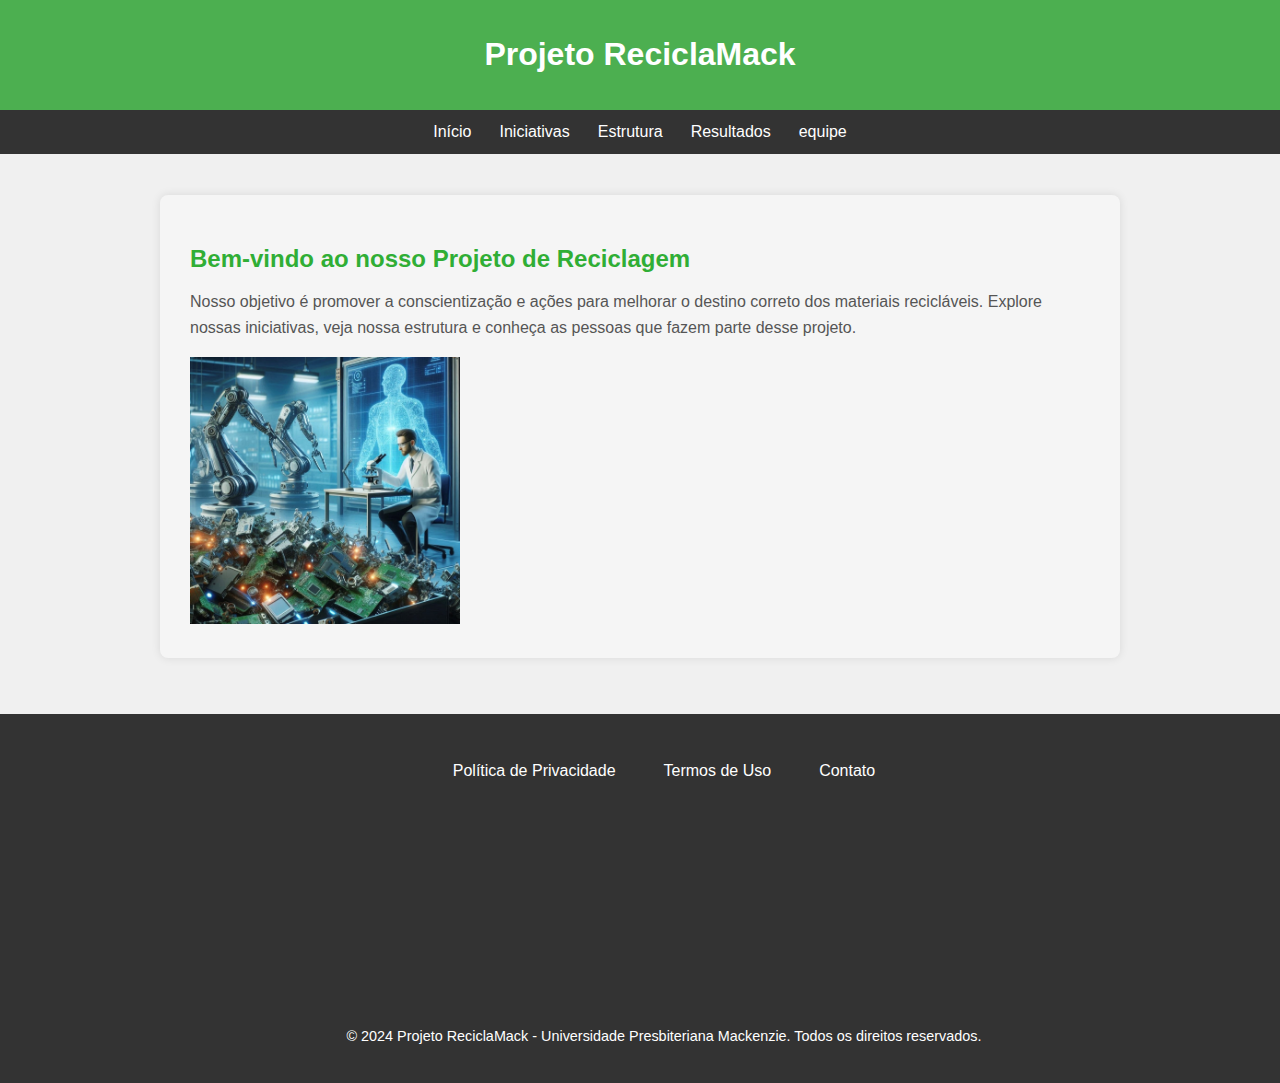
<file: index.html>
<!DOCTYPE html>
<html lang="pt-br">
    <head>
        <meta charset="UTF-8">
        <meta name="viewport" content="width=device-width, initial-scale=1.0">
        <title>Página Inicial</title>
        <link rel="stylesheet" href="style_index.css">
    </head>
    <body>
    <header>
        <h1>Projeto ReciclaMack</h1>
    </header>	
            <nav>
				<a href="index.html">		Início</a>
				<a href="iniciativas.html">		Iniciativas</a>
				<a href="estrutura.html">		Estrutura</a>
				<a href="resultados.html">		Resultados</a>
				<a href="equipe.html">		equipe</a>
			</nav>

        <main>
            <section class="containerMain">
                <article class="conteudoMain">
                    <h2>Bem-vindo ao nosso Projeto de Reciclagem</h2>
                    <p>Nosso objetivo é promover a conscientização e ações para melhorar o destino correto dos materiais recicláveis. Explore nossas iniciativas, veja nossa estrutura e conheça as pessoas que fazem parte desse projeto.</p>
					<article>
					<img src="home.jpg"><img>
				</article>
                </article>
				
            </section>
        </main>
        <footer>
            <div class="containerFooter">
                <ul>
                    <li><a href="#">Política de Privacidade</a></li>
                    <li><a href="#">Termos de Uso</a></li>
                    <li><a href="#">Contato</a></li>
                </ul>
                <p>&copy; 2024 Projeto ReciclaMack - Universidade Presbiteriana Mackenzie. Todos os direitos reservados.</p>
            </div>
        </footer>
    </body>
</html>
</file>
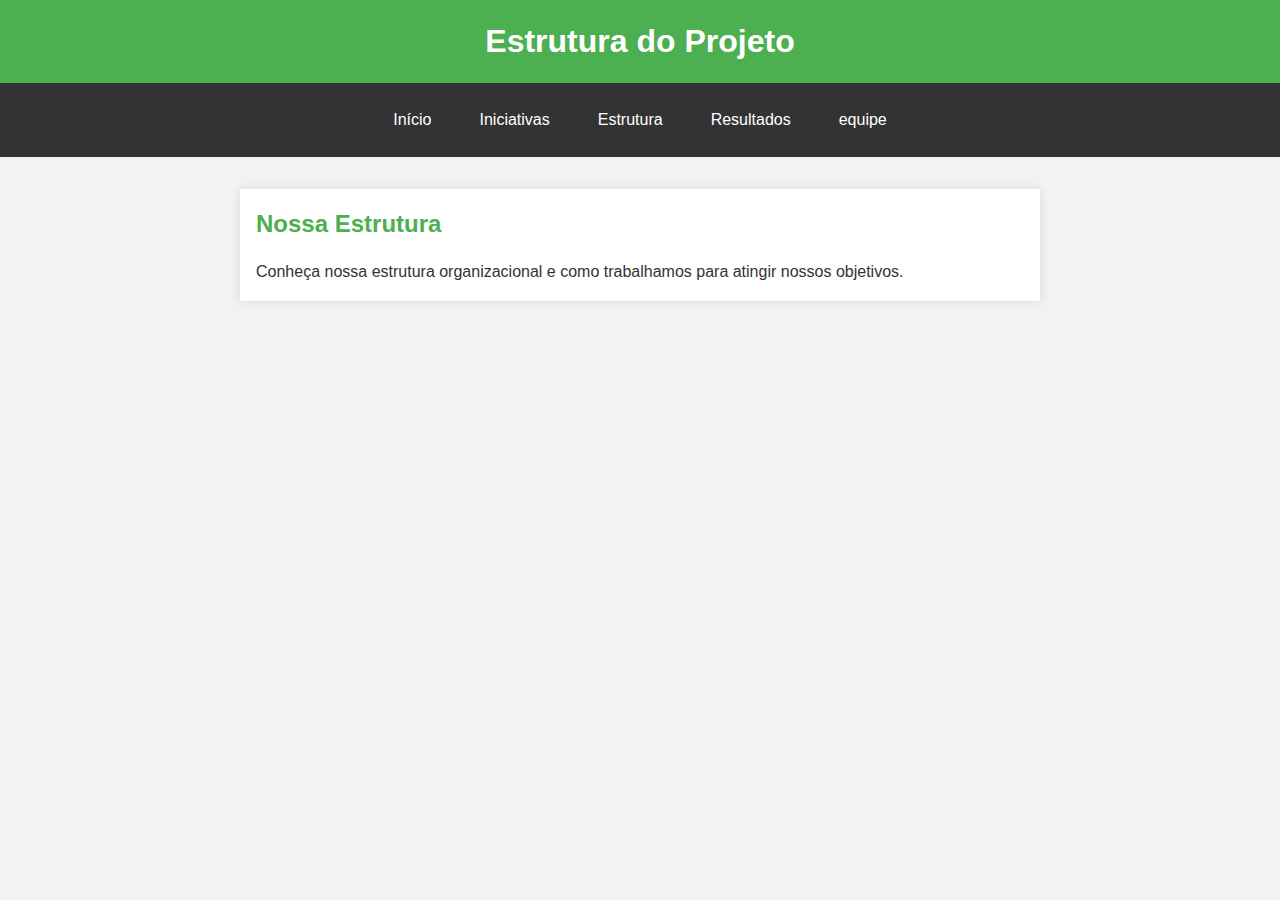
<file: estrutura.html>
<!DOCTYPE html>
<html lang="pt-BR">
<head>
  <meta charset="UTF-8">
  <meta name="viewport" content="width=device-width, initial-scale=1.0">
  <title>Estrutura</title>
  <link rel="stylesheet" href="styles-ini.css">
</head>
<body>

<header>
  <h1>Estrutura do Projeto</h1>
</header>

<nav>
	<a href="index.html">		Início</a>
	<a href="iniciativas.html">		Iniciativas</a>
	<a href="estrutura.html">		Estrutura</a>
	<a href="resultados.html">		Resultados</a>
	<a href="equipe.html">		equipe</a>
</nav>

<div class="container">
  <h2>Nossa Estrutura</h2>
  <p>Conheça nossa estrutura organizacional e como trabalhamos para atingir nossos objetivos.</p>
</div>

</body>
</html>
</file>
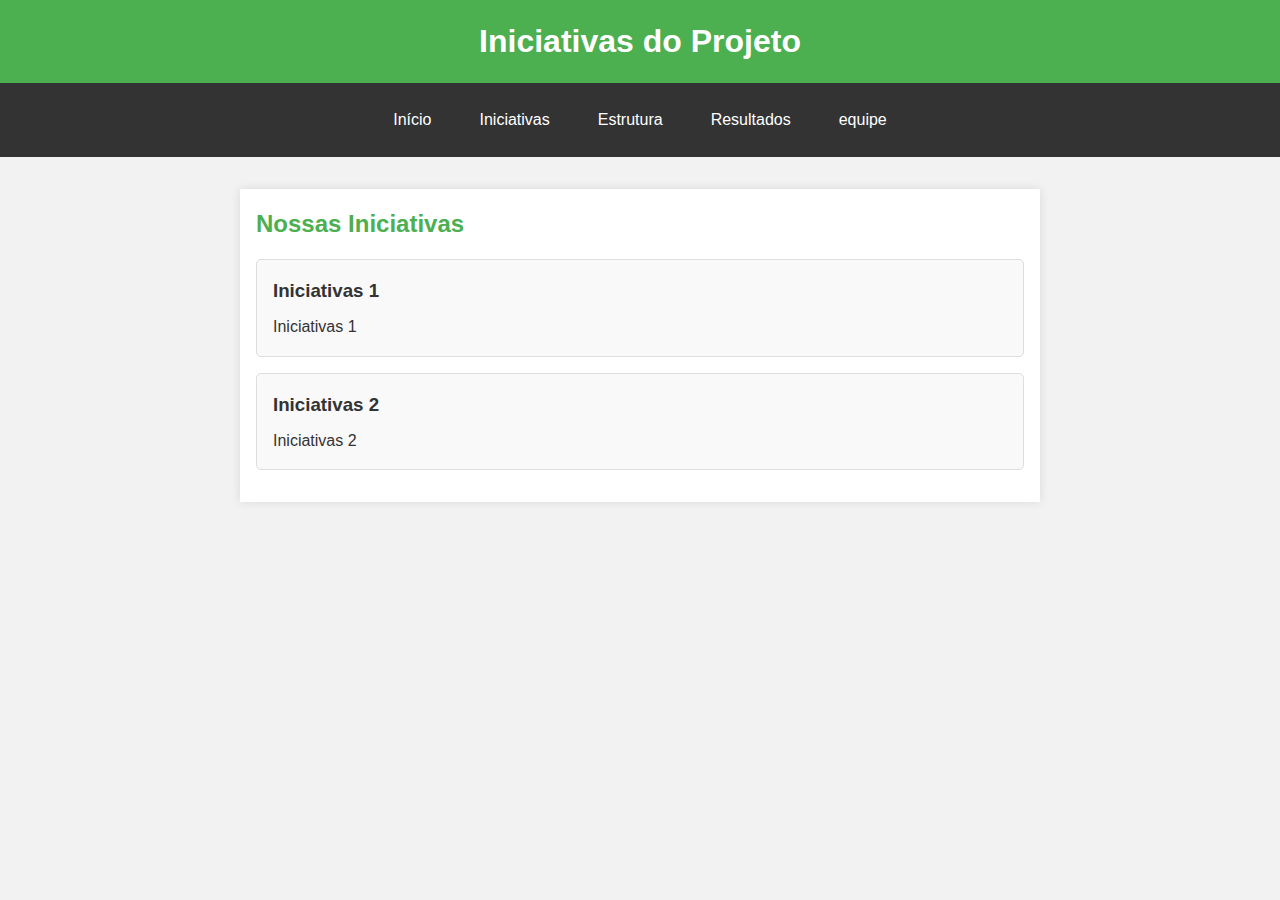
<file: iniciativas.html>
<!DOCTYPE html>
<html lang="pt-BR">
<head>
  <meta charset="UTF-8">
  <meta name="viewport" content="width=device-width, initial-scale=1.0">
  <title>Iniciativas</title>
  <link rel="stylesheet" href="styles-ini.css">
</head>
<body>

<header>
  <h1>Iniciativas do Projeto</h1>
</header>

<nav>
	<a href="index.html">		Início</a>
	<a href="iniciativas.html">		Iniciativas</a>
	<a href="estrutura.html">		Estrutura</a>
	<a href="resultados.html">		Resultados</a>
	<a href="equipe.html">		equipe</a>
</nav>

<div class="container">
  <h2>Nossas Iniciativas</h2>
  <div class="initiative-card">
    <h3>Iniciativas 1 </h3>
    <p>Iniciativas 1 </p>
  </div>
  <div class="initiative-card">
    <h3>Iniciativas 2</h3>
    <p>Iniciativas 2</p>
  </div>
</div>

</body>
</html>
</file>
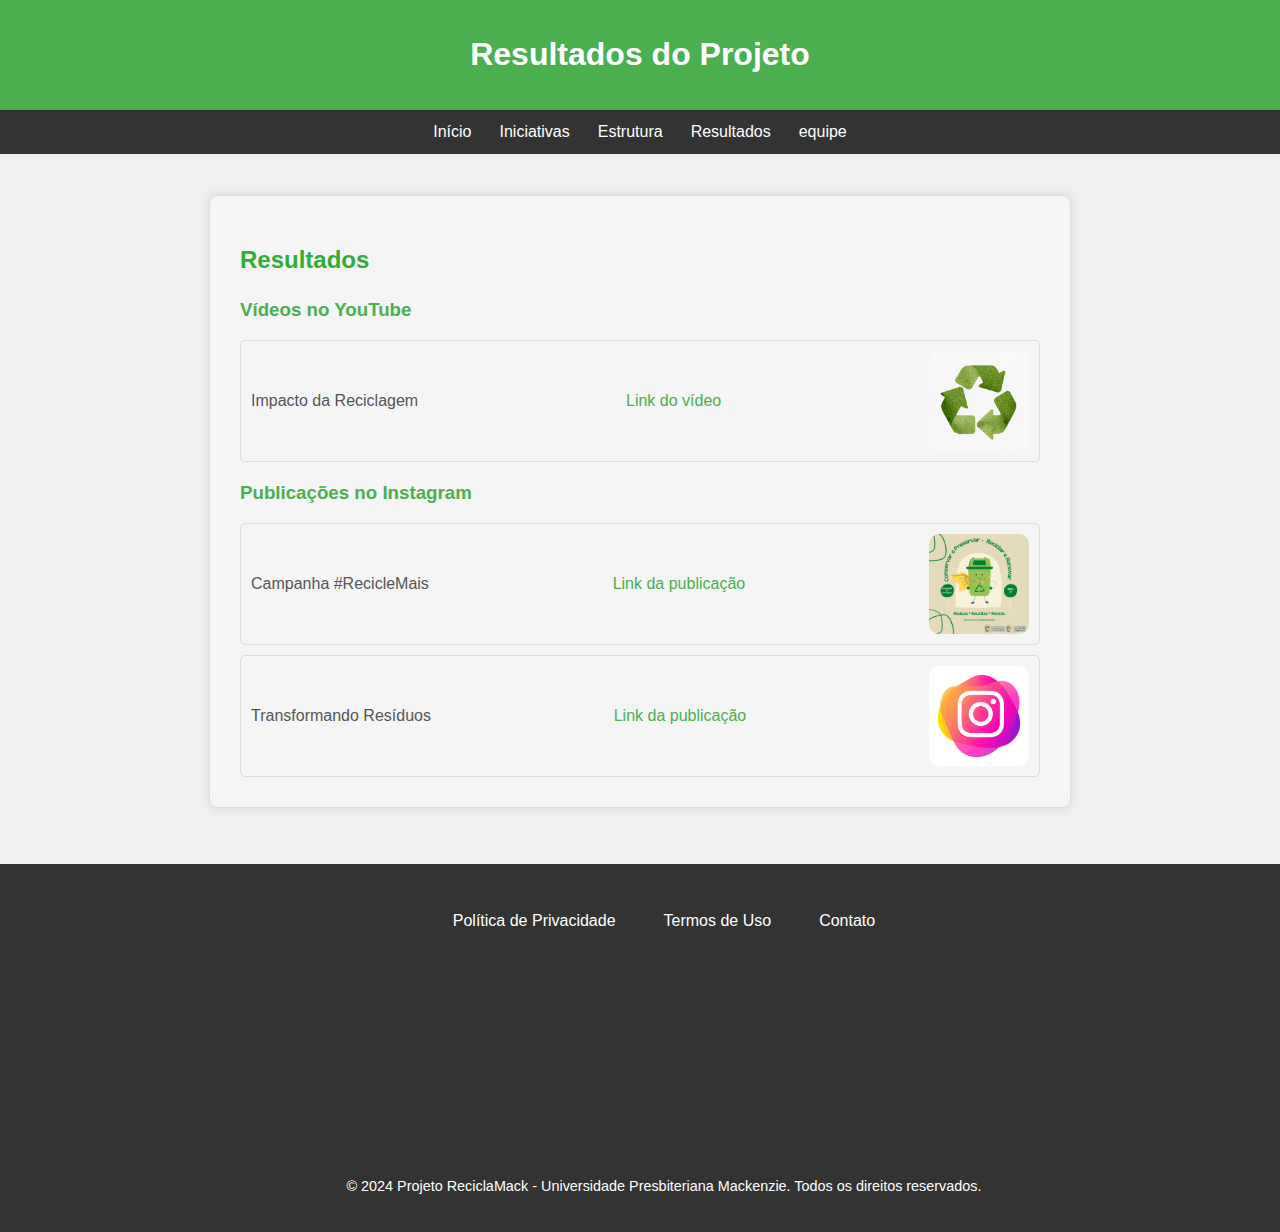
<file: resultados.html>
<!DOCTYPE html>
<html lang="pt-BR">
<head>
    <meta charset="UTF-8">
    <meta name="viewport" content="width=device-width, initial-scale=1.0">
    <title>Resultados do Projeto</title>
    <link rel="stylesheet" href="styles-result.css">
</head>
<body>
    <header>
        <h1>Resultados do Projeto</h1>
    </header>

    <nav>
		<a href="index.html">		Início</a>
		<a href="iniciativas.html">		Iniciativas</a>
		<a href="estrutura.html">		Estrutura</a>
		<a href="resultados.html">		Resultados</a>
		<a href="equipe.html">		equipe</a>
	</nav>

    <main>
            <section class="containerMain">
			<article id="resultados" class="conteudoMain">
        <h2>Resultados</h2>

        <!-- Seção de vídeos do YouTube -->
        <div class="content-section">
            <h3>Vídeos no YouTube</h3>
            <div class="video-item">
                <p>Impacto da Reciclagem</p>
                <a href="https://www.youtube.com/watch?v=ITur0JNJZos&t=25s" target="_blank">Link do vídeo</a>
                <img src="imagem-youtube.jpg" alt="Thumbnail do vídeo de reciclagem">
            </div>
        </div>

        <!-- Seção de publicações no Instagram -->
        <div class="content-section">
            <h3>Publicações no Instagram</h3>
            <div class="instagram-item">
                <p>Campanha #RecicleMais</p>
                <a href="https://www.instagram.com/p/ID_DO_POST/" target="_blank">Link da publicação</a>
                <img src="reciclamais.jpg" alt="Imagem da campanha #RecicleMais">
            </div>
            <div class="instagram-item">
                <p>Transformando Resíduos </p>
                <a href="https://www.instagram.com/p/ID_DO_POST/" target="_blank">Link da publicação</a>
                <img src="logotipoinsta.avif" alt="Imagem da campanha de arte com resíduos">
            </div>
        </div>
    </section>
    <footer>
        <div class="containerFooter">
            <ul>
                <li><a href="#">Política de Privacidade</a></li>
                <li><a href="#">Termos de Uso</a></li>
                <li><a href="#">Contato</a></li>
            </ul>
            <p>&copy; 2024 Projeto ReciclaMack - Universidade Presbiteriana Mackenzie. Todos os direitos reservados.</p>
        </div>
    </footer>

    <script src="scripts.js"></script>
</body>
</html>
</file>
<file: style_index.css>
@charset "utf-8";

body {
    font-family: 'Segoe UI', Tahoma, Geneva, Verdana, sans-serif;
    margin: 0;
    padding: 0;
    background-color: #f0f0f0;
}

img {
	width: 30%;
}
/* Cabeçalho e navegação */
header {
    background-color: #4CAF50;
    color: white;
    padding: 15px;
    text-align: center;
}

nav {
    background-color: #333;
    overflow: hidden;
    display: flex;
    justify-content: center;
    padding: 5px;
}

nav a {
    color: white;
    text-align: center;
    padding: 6px 12px;
    text-decoration: none;
    transition: 0.35s;
    border-radius: 5px;
    margin: 2px;
}

nav a:hover {
    background-color: #ddd;
    color: black;
}

.containerMain {
    display: flex;
    justify-content: center;
    padding: 2rem;
    margin: 0.60rem;

    .conteudoMain {
        max-width: 900px;
		box-shadow: 0 0 10px rgba(0, 0, 0, 0.1);
		background-color: #f5f5f5;
		padding: 30px;
		border-radius: 8px;

        h2 {
            color: #30ae35;
            font-size: 1.5rem;
            margin-bottom: 0.5rem;
        }
        
        p {
            color: #555;
            line-height: 1.6;
        }
    }
}

/* Responsividades para header e main */
@media (max-width: 1024px) {
    header h1 {
        font-size: 1.8rem;
    }

    .containerHeader ul {
        gap: 1.5rem;
    }

    .conteudoMain {
        max-width: 600px;
        padding: 1.25rem;
    }

    h2 {
        font-size: 1.5rem;
    }
}

@media (max-width: 768px) {
    header h1 {
        font-size: 1.5rem;
    }

    .containerHeader ul {
        flex-direction: row;
        flex-wrap: wrap;
        gap: 0.5rem;
        justify-content: center;
    }

    .conteudoMain {
        max-width: 90%;
        padding: 1rem;

        h2 {
            font-size: 1.3rem;
        }
    }

}

@media (max-width: 480px) {
    header h1 {
        font-size: 1.2rem;
    }

    .containerHeader ul li a {
        font-size: 0.9rem;
    }

    .conteudoMain {
        h2 {
           font-size: 1.2rem;
       }
       
       p {
           font-size: 0.9rem;
       }
    }

    .containerMain {
        padding: 1rem;
    }
}

footer {
    background-color: #333;
    color: white;
    padding: 1.5rem;
    text-align: center;
    margin-top: 1.5rem;
    width: 100%;
    height: 100%;

    .containerFooter {
        max-width: 900px;
        margin: 0 auto;

        ul {
            display: flex;
            justify-content: center;
            gap: 3rem;
            padding: 0.5rem 0;
            list-style: none;

            li a {
                color: white;
                text-decoration: none;
                font-size: 1rem;
            }

            a:hover {
                color: rgb(110, 165, 255);
            }
        }

        p {
            margin-top: 15rem;
            font-size: 0.9rem;
        }
    }
}

/* Responsividade para o footer */
@media (max-width: 768px) {
    .containerFooter ul {
        flex-wrap: wrap;
        gap: 1rem;
    }

    .containerFooter p, .containerFooter ul li a {
        font-size: 0.85rem;
    }
}

@media (max-width: 480px) {
    .containerFooter ul {
        flex-direction: column;
        gap: 0.5rem;
    }

    .containerFooter p, .containerFooter ul li a {
        font-size: 0.8rem;
    }
}
</file>
<file: styles-ini.css>
* {
  margin: 0;
  padding: 0;
  box-sizing: border-box;
  font-family: Arial, sans-serif;
}
img {width: 30%;}
body {
  background-color: #f2f2f2;
  color: #333;
  line-height: 1.6;
}

header {
  background-color: #4CAF50;
  color: white;
  padding: 1rem;
  text-align: center;
}

header h1 {
  margin: 0;
  font-size: 2rem;
}

nav {
  display: flex;
  justify-content: center;
  gap: 1rem;
  padding: 1rem;
  background-color: #333;
}

nav a {
  color: white;
  text-decoration: none;
  padding: 0.5rem 1rem;
}

nav a:hover {
  background-color: #4CAF50;
  border-radius: 5px;
}

.container {
  max-width: 800px;
  margin: 2rem auto;
  padding: 1rem;
  background-color: white;
  box-shadow: 0 0 10px rgba(0, 0, 0, 0.1);
}

h2 {
  color: #4CAF50;
  margin-bottom: 1rem;
}

section {
  margin-bottom: 2rem;
}

.person-card, .initiative-card, .media-card {
  background-color: #f9f9f9;
  border: 1px solid #ddd;
  padding: 1rem;
  margin-bottom: 1rem;
  border-radius: 5px;
}

.person-card h3, .initiative-card h3, .media-card h3 {
  margin-bottom: 0.5rem;
}
</file>
<file: styles-result.css>
body {
    font-family: 'Segoe UI', Tahoma, Geneva, Verdana, sans-serif;
    margin: 0;
    padding: 0;
    background-color: #f0f0f0;
}

/* Cabeçalho e navegação */
header {
    background-color: #4CAF50;
    color: white;
    padding: 15px;
    text-align: center;
}

nav {
    background-color: #333;
    overflow: hidden;
    display: flex;
    justify-content: center;
    padding: 5px;
}

nav a {
    color: white;
    text-align: center;
    padding: 6px 12px;
    text-decoration: none;
    transition: 0.35s;
    border-radius: 5px;
    margin: 2px;
}

nav a:hover {
    background-color: #ddd;
    color: black;
	text-decoration: none;
}

/*h1 {
    padding: 2rem;
    font-size: 1.8rem;
    margin-bottom: 0.5rem;
}*/

.containerHeader {
    padding: 0.05rem;
    background-color: #333;
    width: 100%;
}

.containerHeader ul {
    display: flex;
    justify-content: center;
    gap: 4rem;
    padding: 1rem;
    margin: 0;
}

.containerHeader li {
    list-style: none;

}

.containerHeader a {
    color: white;
    text-decoration: none;
}

.containerHeader a:hover {
    color: rgb(110, 165, 255);
}

/* Garantir que o link esteja centralizado */
.containerHeader a {
    display: block;
    text-align: center;
}





/* Responsividades para header e main */
@media (max-width: 1024px) {
    header h1 {
        font-size: 1.8rem;
    }

    .containerHeader ul {
        gap: 1.5rem;
    }

    .conteudoMain {
        max-width: 600px;
        padding: 1.25rem;
    }

    h2 {
        font-size: 1.5rem;
    }
}

@media (max-width: 768px) {
    header h1 {
        font-size: 1.5rem;
    }

    .containerHeader ul {
        flex-direction: row;
        flex-wrap: wrap;
        gap: 0.5rem;
        justify-content: center;
    }

    .conteudoMain {
        max-width: 90%;
        padding: 1rem;

        h2 {
            font-size: 1.3rem;
        }
    }

}

@media (max-width: 480px) {
    header h1 {
        font-size: 1.2rem;
    }

    .containerHeader ul li a {
        font-size: 0.9rem;
    }

    .conteudoMain {
        h2 {
           font-size: 1.2rem;
       }
       
       p {
           font-size: 0.9rem;
       }
    }

    .containerMain {
        padding: 1rem;
    }
}

footer {
    background-color: #333;
    color: white;
    padding: 1.5rem;
    text-align: center;
    margin-top: 1.5rem;
    width: 100%;
    height: 100%;

    .containerFooter {
        max-width: 900px;
        margin: 0 auto;

        ul {
            display: flex;
            justify-content: center;
            gap: 3rem;
            padding: 0.5rem 0;
            list-style: none;

            li a {
                color: white;
                text-decoration: none;
                font-size: 1rem;
            }

            a:hover {
                color: rgb(110, 165, 255);
            }
        }

        p {
            margin-top: 15rem;
            font-size: 0.9rem;
        }
    }
}

/* Responsividade para o footer */
@media (max-width: 768px) {
    .containerFooter ul {
        flex-wrap: wrap;
        gap: 1rem;
    }

    .containerFooter p, .containerFooter ul li a {
        font-size: 0.85rem;
    }
}

@media (max-width: 480px) {
    .containerFooter ul {
        flex-direction: column;
        gap: 0.5rem;
    }

    .containerFooter p, .containerFooter ul li a {
        font-size: 0.8rem;
    }
}

/* Estilo para resultados */
#resultados {
	width: 100%;
    padding: 30px;
    max-width: 800px;
    margin: auto;
    border: 1px solid #ddd;
    border-radius: 8px;
}
.containerMain {
	
    display: flex;
    justify-content: center;
    padding: 2rem;
    margin: 0.60rem;

    .conteudoMain {
        max-width: 900px;
		box-shadow: 0 0 10px rgba(0, 0, 0, 0.1);
		background-color: #f5f5f5;
		padding: 30px;
		border-radius: 8px;

        h2 {
            color: #30ae35;
            font-size: 1.5rem;
            margin-bottom: 0.5rem;
        }
        
        p {
            color: #555;
            line-height: 1.6;
        }
    }
}
h2 {
    color: #4CAF50;
   /* border-bottom: 2px solid #4CAF50;*/
    padding-bottom: 5px;
}

.content-section {
    margin-top: 20px;
    justify-content: center;
}

.content-section h3 {
    color: #4CAF50;
}

.video-item, .instagram-item {
    display: flex;
    align-items: center;
    margin-top: 10px;
    justify-content: space-between;
    padding: 10px;
    border: 1px solid #ddd;
    border-radius: 5px;
}
.video-item img, .instagram-item img {
    width: 100px;
    height: 100px;
     /* Ajuste esse valor conforme necessário */
    border-radius: 10px;
}



a {
    color: #4CAF50;
    text-decoration: none;
    display: flex;
}

a:hover {
    text-decoration: underline;

}

footer {
    background-color: #333;
    color: white;
    padding: 1.5rem;
    text-align: center;
    margin-top: 1.5rem;
    width: 100%;
    height: 100%;
}

.containerFooter {
    max-width: 900px;
    margin: 0 auto;
}

.containerFooter ul {
    display: flex;
    justify-content: center;
    gap: 3rem;
    padding: 0.5rem 0;
    list-style: none;
}

.containerFooter li a {
    color: white;
    text-decoration: none;
    font-size: 1rem;
}

.containerFooter a:hover {
    color: rgb(110, 165, 255);
}

.containerFooter p {
    margin-top: 15rem;
    font-size: 0.9rem;
}

/* Responsividade para o footer */
@media (max-width: 768px) {
    .containerFooter ul {
        flex-wrap: wrap;
        gap: 1rem;
    }

    .containerFooter p, .containerFooter ul li a {
        font-size: 0.85rem;
    }
}

@media (max-width: 480px) {
    .containerFooter ul {
        flex-direction: column;
        gap: 0.5rem;
    }

    .containerFooter p, .containerFooter ul li a {
        font-size: 0.8rem;
    }
}
</file>
